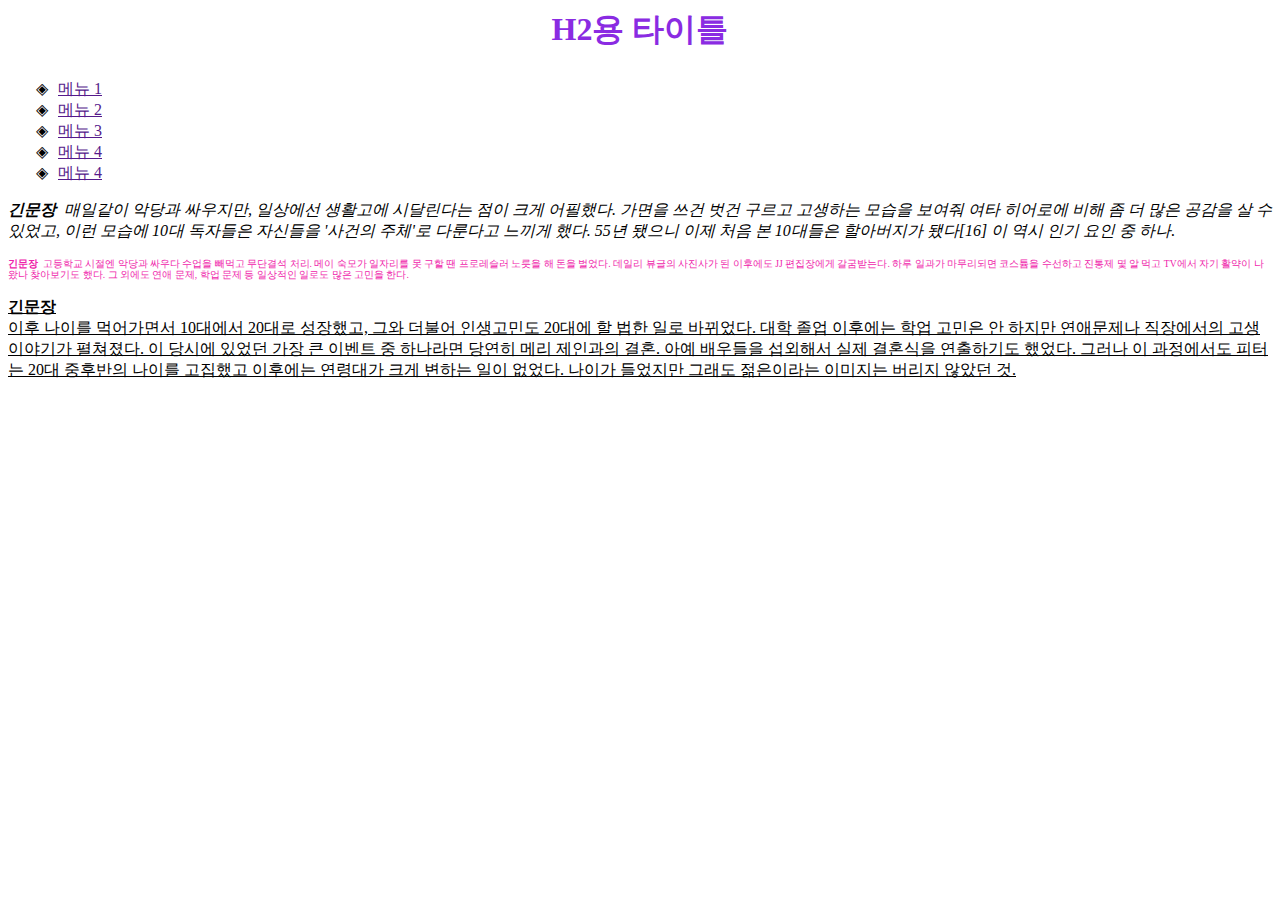
<file: css-part-01.html>
<!-- 
수정목표
- h1~h6 로 수정
- ul 사용한 링크형 아이템 생성
  링크 스타일 / 마우스오버상태의 스타일 변경 / 리스트 앞머리 기호 변경
- 클래스가 지정된 문단에 이탤릭체
- 아이디가 있는 문단에 컬러/굵기/줄간격 변경
- 3번재 클래스가 있는 곳에 폰트의컬러/텍스트에언더라인 추가
-->

<html>

<head>
	<meta charset="utf-8">
	<link rel="stylesheet" type="text/css" href="css-part-01.css">
</head>

<h2>H2용 타이틀</h2>

<div>
	<ul>
		<li><a href="">메뉴 1</a></li>
		<li><a href="">메뉴 2</a></li>
		<li><a href="">메뉴 3</a></li>
		<li><a href="">메뉴 4</a></li>
		<li><a href="">메뉴 4</a></li>
	</ul>
</div>

<div>
	<p class="first">
		<b>긴문장</b>&nbsp;
    매일같이 악당과 싸우지만, 일상에선 생활고에 시달린다는 점이 크게 어필했다. 가면을 쓰건 벗건 구르고 고생하는 모습을 보여줘 여타 히어로에 비해 좀 더 많은 공감을 살 수 있었고, 이런 모습에 10대 독자들은 자신들을 '사건의 주체'로 다룬다고 느끼게 했다. 55년 됐으니 이제 처음 본 10대들은 할아버지가 됐다[16] 이 역시 인기 요인 중 하나.
  </p>
  <p id="second">
    <b>긴문장</b>&nbsp;
고등학교 시절엔 악당과 싸우다 수업을 빼먹고 무단결석 처리. 메이 숙모가 일자리를 못 구할 땐 프로레슬러 노릇을 해 돈을 벌었다. 데일리 뷰글의 사진사가 된 이후에도 JJ 편집장에게 갈굼받는다. 하루 일과가 마무리되면 코스튬을 수선하고 진통제 몇 알 먹고 TV에서 자기 활약이 나왔나 찾아보기도 했다. 그 외에도 연애 문제, 학업 문제 등 일상적인 일로도 많은 고민을 한다.
  </p>
  <p class="third">
    <b>긴문장</b><br/>
이후 나이를 먹어가면서 10대에서 20대로 성장했고, 그와 더불어 인생고민도 20대에 할 법한 일로 바뀌었다. 대학 졸업 이후에는 학업 고민은 안 하지만 연애문제나 직장에서의 고생 이야기가 펼쳐졌다. 이 당시에 있었던 가장 큰 이벤트 중 하나라면 당연히 메리 제인과의 결혼. 아예 배우들을 섭외해서 실제 결혼식을 연출하기도 했었다. 그러나 이 과정에서도 피터는 20대 중후반의 나이를 고집했고 이후에는 연령대가 크게 변하는 일이 없었다. 나이가 들었지만 그래도 젊은이라는 이미지는 버리지 않았던 것.
  </p>
</div>

</html>
</file>
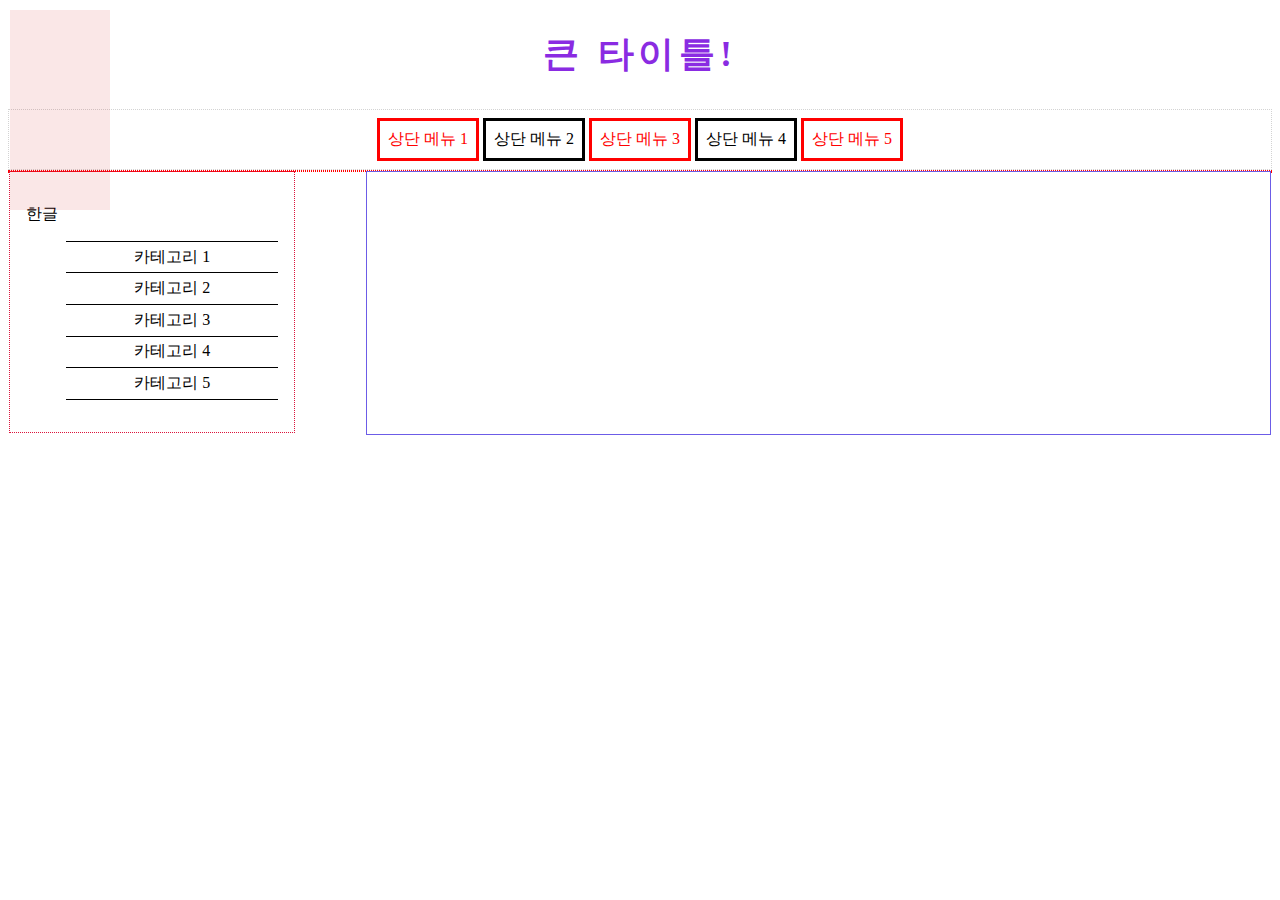
<file: css-part-02.html>
<!--
  레이아웃 css 연습
-->
<!DOCTYPE html>
<html>
<head>
  <meta charset="utf-8">
  <meta name="viewport"
    content="initial-scale=1.0, maximum-scale=1.0, minimum-scale=1.0, width=device-width, user-scalable=no, minimal-ui">
  <meta name="apple-mobile-web-app-capable" content="yes" />
  <meta name="keywords" content="">
  <meta name="description" content="">
  <title>CSS Test 003</title>
  <link rel="stylesheet" type="text/css" href="css-part-02.css">
</head>
<body> <!-- 시작 -->


<div class="header">
  <h2>큰 타이틀!</h2>
</div>

<div class="popup">
</div>

<div class="nav">
  <div class="menu">상단 메뉴 1</div>
  <div class="menu">상단 메뉴 2</div>
  <div class="menu">상단 메뉴 3</div>
  <div class="menu">상단 메뉴 4</div>
  <div class="menu">상단 메뉴 5</div>
</div>

<div class="container">
  <div class="sidebar">
    <p>한글</p>
    <ul>
      <li class="li_1">카테고리 1</li>
      <li class="li_1">카테고리 2</li>
      <li class="li_1">카테고리 3</li>
      <li class="li_1">카테고리 4</li>
      <li class="li_1">카테고리 5</li>
    </ul>
  </div>
  <div class="content">
    <p>
전작에서 옷이 더러워지거나 땀이 흐르는 연출이 추가된 것처럼 이번작에서는 머리카락 풀리거나 피가 튀거나 얼굴에 흉터가 생기거나 또는 의상의 일부가 파괴되는 연출이 추가됐다. 이 연출들은 주로 이번작에서 새로 추가된 기술인 브레이크 블로 연출에서 발생하며, 의상 파괴의 경우 피격자의 의상에 따라 연출이 발생하지 않는 경우도 있다. 이 연출들은 옵션에서 ON/OFF 가능하다. 브레이크 블로 연출 발생시 캐릭터의 얼굴 표정이 클로즈업 되기도 한다.

주먹으로 사람을 패서 피가 튀기는 폭력적인 연출을 통해 액션의 몰입감과 긴장감을 살리겠다는 의지를 보여준다. 원래는 더 과격하게 연출하려 했지만 CERO 로부터 Z등급을 받을까봐 자제했다고 한다. 다만 이번 작에서도 역시나 폭력성이 아니라, 선정성이 결정적인 계기로 작용해서 미국과 일본에서 성인용 등급을 받았다. 거의 알몸이나 다름 없는 파격적인 복장들을 DLC로 추가했던 DOA5와는 다르게, 그래도 2019년 기준으로는 DOA5에 비해 노출을 자제한 복장들을 DLC로 판매하고 있다.

모델링 자체는 5와 비교해 살짝 호불호가 갈리기도 하지만 일단 그래픽은 많이 발전하였다. 고화질이 아닌 경우 큰 차이가 없어보이지만 조금만 자세히 보더라도 5와는 상당히 차이가 큰 발전이 있는 편.출처하지만 잘 모르는 사람이 보면 거의 같은 게임으로 생각할수도 있다
    </p>
  </div>
</div>

<!-- 종료 --></body>
</html>

<!-- 1차 문서

<div class="header"></div>
<div class="nav"></div>
<div class="container">
  <div class="sidebar"></div>
  <div class="content"></div>
</div>

-->
</file>
<file: css-part-01.css>
h1,h2,h3,h4 {
  color:blueviolet;
  text-align: center;
  font-size: 2em;
  font-weight: bold;
}

.first {
  font-style: italic;
}

#second {
  color: #ef22aa;
  font-size: 0.6em;
  line-height: 120%;
}

.third {
  text-decoration: underline;
}

a:hover {
  font-weight: bolder;
  font-size: 1.1em;
  letter-spacing: 0.5em;
}

ul li {
  list-style-type: "◈"; /* li 기호를 ◈ 변경 */
  padding-left: 10px; /* 글의 왼쪽 여백을 추가. (◈ 오른쪽)
}
</file>
<file: css-part-02.css>
.header {
  color:blueviolet;
  text-align: center;
  letter-spacing: 0.2em;
  font-size: 1.5em;
}

.popup {
  width: 100px;
  height: 200px;
  top: 10px;
  left: 10px;
  /* position: absolute; */ /* 페이지 좌표계로 고정, 스크롤 가능 */
  position: fixed; /* 화면 고정, 스크롤해도 항상 같은 위치 */
  background-color: rgba(204, 21, 21, 0.1);
}

.nav {
  padding: 0.5em;
  text-align: center;
  border-style: dotted; border-width: 1px; border-color: lightgray;
}
.nav .menu {
  padding: 0.5em;
  text-align: center; /* 이게 먹히는게 신기하네 */
  display: inline-block;
  /* display: block; */
  border-style: solid;
}

/* nth-child()를 확인하기 위한 css 사용 */
.nav .menu:nth-child(odd) {
  color:red;
}

.container {
  border-style: dotted; border-width: 1px; border-color: red;
}

.container .sidebar {
  border-style: dotted; border-width: 1px; border-color: crimson;
  float: left;
  width: 20%;
  padding: 1em;  
}

.container .sidebar ul{
text-align: center;
}

.container .sidebar ul li {
  list-style-type: none; /* li 스타일에서 점을 뺀다 */
  /*border-style: none none solid none; 이게 아님 */
  border-bottom: 1px solid; 
  border-width: 1px;
  padding: 0.3em; /* 선택시 배경색 채움 효과를 주려면 margin 보다는 padding 으로 공간 확보 */
 
}

/* 이게 아님 
.container .sidebar ul li:nth-child(1) {
  border-style: solid none none none;  // 첫번째 요소의 상단/하단 border 추가 
}*/

.container .sidebar ul li:first-child{
  border-top: 1px solid;
}

.container .sidebar ul li:hover {
  background-color:#6c5ce7;
}


.container .content {
  float: right;
  width: 70%;

  color:white; /* 텍스트 색 */

  border-style:solid;
  border-color:#6c5ce7;
  border-width: 1px;
  padding: 10px;

  background-image: url("https://images-wixmp-ed30a86b8c4ca887773594c2.wixmp.com/f/341285cf-0809-4ef5-bc65-97e0a2888868/ddiadp6-ec6a8050-edcf-4489-9e67-59850ad616e8.jpg?token=eyJ0eXAiOiJKV1QiLCJhbGciOiJIUzI1NiJ9.[base64].jCA2CkRKVYQICLj76wi67MINlz9ZYtuD8sO2TGO2LjI");
  /*background-position: -500px -500px;*/
  background-size: 100%;
}
</file>
